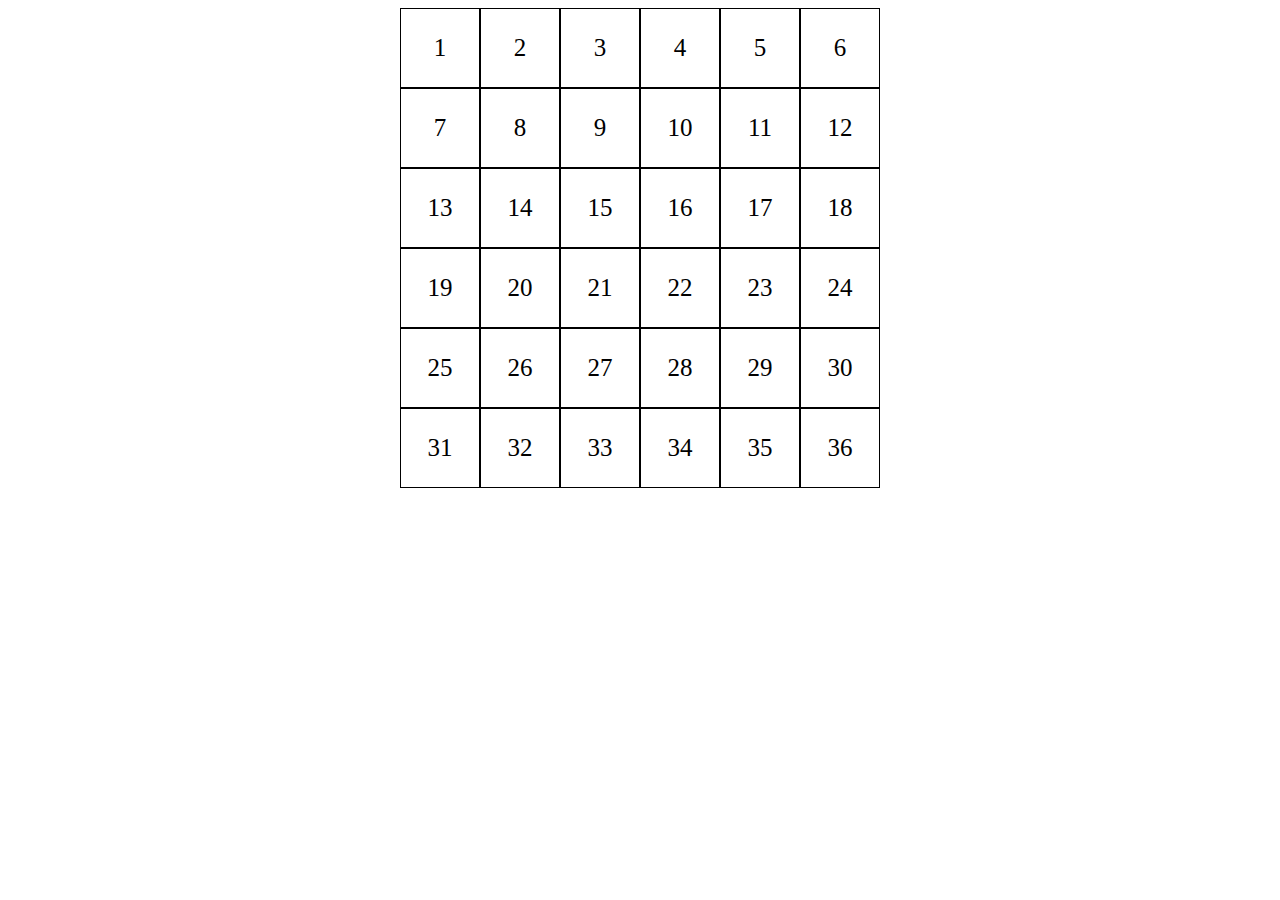
<file: src/table/index.html>
<!DOCTYPE html>
<html lang="en">
<head>
  <meta charset="UTF-8">
  <meta name="viewport" content="width=device-width, initial-scale=1.0">
  <link rel="stylesheet" href="./style.css">
  <script defer src="./script.js"></script>
  <title>Table</title>
</head>
<body>
  <div class="container"></div>
</body>
</html>
</file>
<file: src/table/style.css>
* {
  box-sizing: border-box;
}

.container {
  margin: auto;
  width: 480px;
  height: 480px;

  display: flex;
  flex-wrap: wrap;
}

.cell {
  width: 80px;
  height: 80px;
  border: 1px solid black;

  display: flex;
  justify-content: center;
  align-items: center;

  font-size: 25px;
}

.color-picker {
  opacity:0;
  height:80px;
  width:80px;
  position:absolute;
}
</file>
